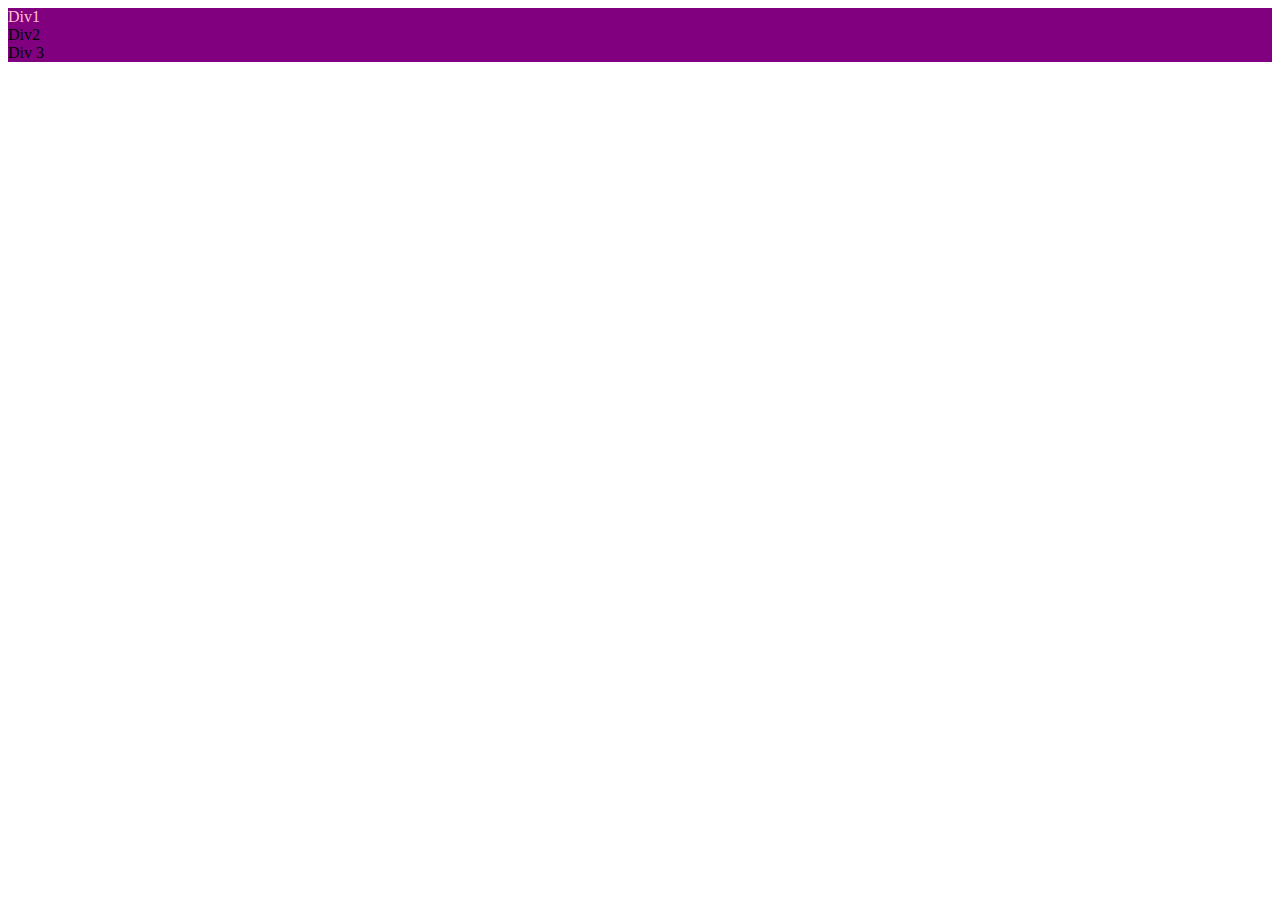
<file: JS/Intermediate/index.html>
<!doctype html>
<html lang="en">
  <head>
    <!-- Required meta tags -->
    <meta charset="utf-8">
    <meta name="viewport" content="width=device-width, initial-scale=1, shrink-to-fit=no">
    <link rel="stylesheet" type="text/css" href="">

       <title>colorgame</title>

       <script type="text/javascript" src="https://code.jquery.com/jquery-2.1.4.js"></script>

      
       
  </head>
  <body>
    <div>Div1</div>
    <div class="hightlight">Div2</div>
    <div id="third">Div 3</div>
    <div class="highlight"></div>
    

    
    
<script type="text/javascript" src="exercise.js"></script>
</body>
</html>
</file>
